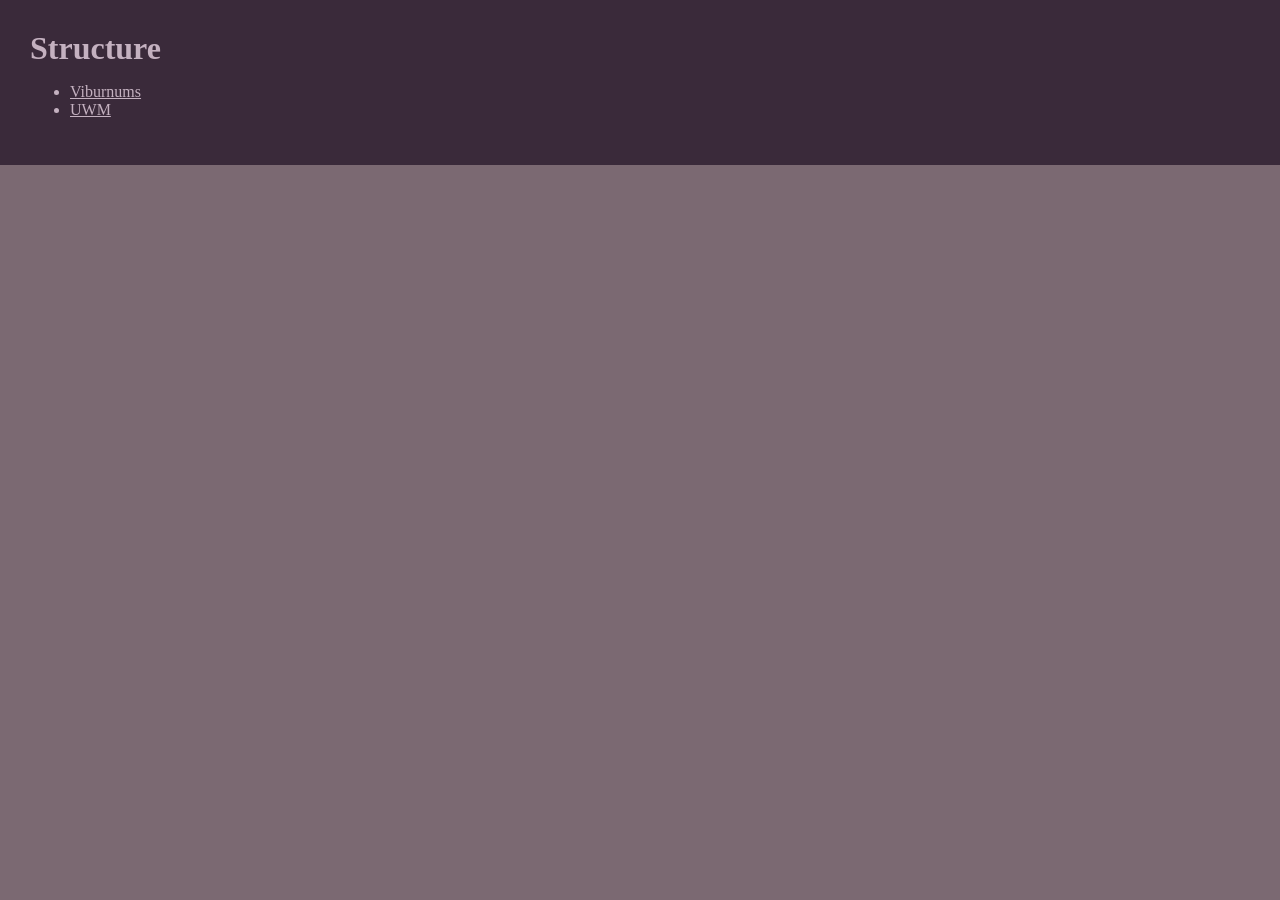
<file: index.html>
<!DOCTYPE html>
<html lang="en">

    <head>
        <meta charset="UTF-8">
        <title>Structure</title>
        <link rel="stylesheet" href="styles.css">

    </head>

    <body>
        <header class="site-header">
            <h1 class="page-name">Structure</h1>

                <ul>
                        <li>
                            <a class="nav-links" href="viburnums.html">Viburnums</a>
                        </li>
                        <li>
                            <a class="nav-links" href="uwm.html">UWM</a>
                        </li>
                </ul>

        </header>
        

    </body>
</html>
</file>
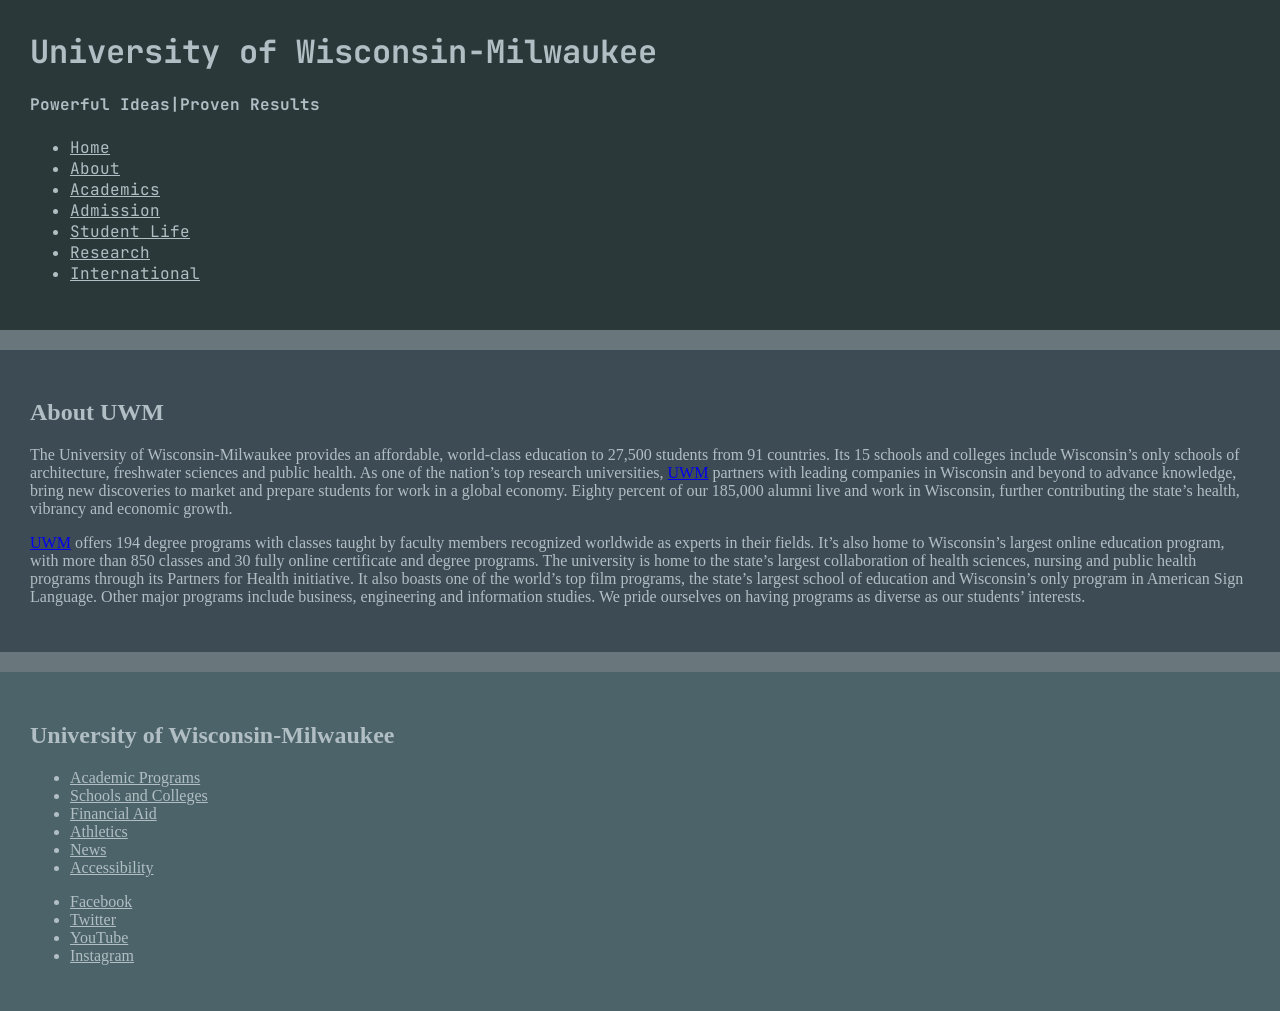
<file: uwm.html>
<!DOCTYPE html>
<html lang="en">
       <link rel="preconnect" href="https://fonts.googleapis.com">
    <link rel="preconnect" href="https://fonts.gstatic.com" crossorigin>
    <link href="https://fonts.googleapis.com/css2?family=JetBrains+Mono:ital,wght@0,100..800;1,100..800&family=Quantico:ital,wght@0,400;0,700;1,400;1,700&display=swap" rel="stylesheet">

    <head>
        <meta charset="UTF-8">
        <title>Structure</title>
        <link rel="stylesheet" href="uwm.css">


     </head>

    <body>
        <header class="page-header">
            <h1 class="page-title">University of Wisconsin-Milwaukee</h1>
            <h4>Powerful Ideas|Proven Results</h4>
                <ul>
                    <li>
                        <a class="nav-links" href="index.html">Home</a>
                    </li>
                    <li>
                        <a class="nav-links" href="">About</a>
                    </li>
                    <li>
                        <a class="nav-links" href="">Academics</a>
                    </li>
                    <li>
                        <a class="nav-links" href="">Admission</a>
                    </li>
                    <li>
                        <a class="nav-links" href="">Student Life</a>
                    </li>
                    <li>
                        <a class="nav-links" href="">Research</a>
                    </li>
                    <li>
                        <a class="nav-links" href="">International</a>
                    </li>
                </ul>
        </header>

        <main class="main-content">
            <h2>About UWM</h2>
                <p>The University of Wisconsin-Milwaukee provides an affordable, 
                    world-class education to 27,500 students from 91 countries. 
                    Its 15 schools and colleges include Wisconsin’s only schools 
                    of architecture, freshwater sciences and public health. As 
                    one of the nation’s top research universities, <a href="https://uwm.edu">UWM</a> partners 
                    with leading companies in Wisconsin and beyond to advance 
                    knowledge, bring new discoveries to market and prepare students 
                    for work in a global economy. Eighty percent of our 185,000 alumni 
                    live and work in Wisconsin, further contributing the state’s 
                    health, vibrancy and economic growth.</p>

                <p><a href="https://uwm.edu">UWM</a> offers 194 degree programs with classes taught by faculty 
                    members recognized worldwide as experts in their fields. 
                    It’s also home to Wisconsin’s largest online education program, 
                    with more than 850 classes and 30 fully online certificate and 
                    degree programs. The university is home to the state’s largest 
                    collaboration of health sciences, nursing and public health 
                    programs through its Partners for Health initiative. It also 
                    boasts one of the world’s top film programs, the state’s largest 
                    school of education and Wisconsin’s only program in American Sign 
                    Language. Other major programs include business, engineering and 
                    information studies. We pride ourselves on having programs as 
                    diverse as our students’ interests.</p>
        </main>
        
        <footer class="site-footer">
            <h2>University of Wisconsin-Milwaukee</h2>
    
            <p>
                <ul>
                    <li>
                        <a class="nav-links" href="">Academic Programs</a>
                    </li>
                    <li>
                        <a class="nav-links" href="">Schools and Colleges</a>
                    </li>
                    <li>
                        <a class="nav-links" href="">Financial Aid</a>
                    </li>
                    <li>
                        <a class="nav-links" href="">Athletics</a>
                    </li>
                    <li>
                        <a class="nav-links" href="">News</a>
                    </li>
                    <li>
                        <a class="nav-links" href="">Accessibility</a>
                    </li>
                </ul>
            </p>
            <p>
                <ul>
                    <li>
                        <a class="nav-links" href="">Facebook</a>
                    </li>
                    <li>
                        <a class="nav-links" href="">Twitter</a>
                    </li>
                    <li>
                        <a class="nav-links" href="">YouTube</a>
                    </li>
                    <li>
                        <a class="nav-links" href="">Instagram</a>
                    </li>
                </ul>
            </p>
        </footer>

    </body>


</html>
</file>
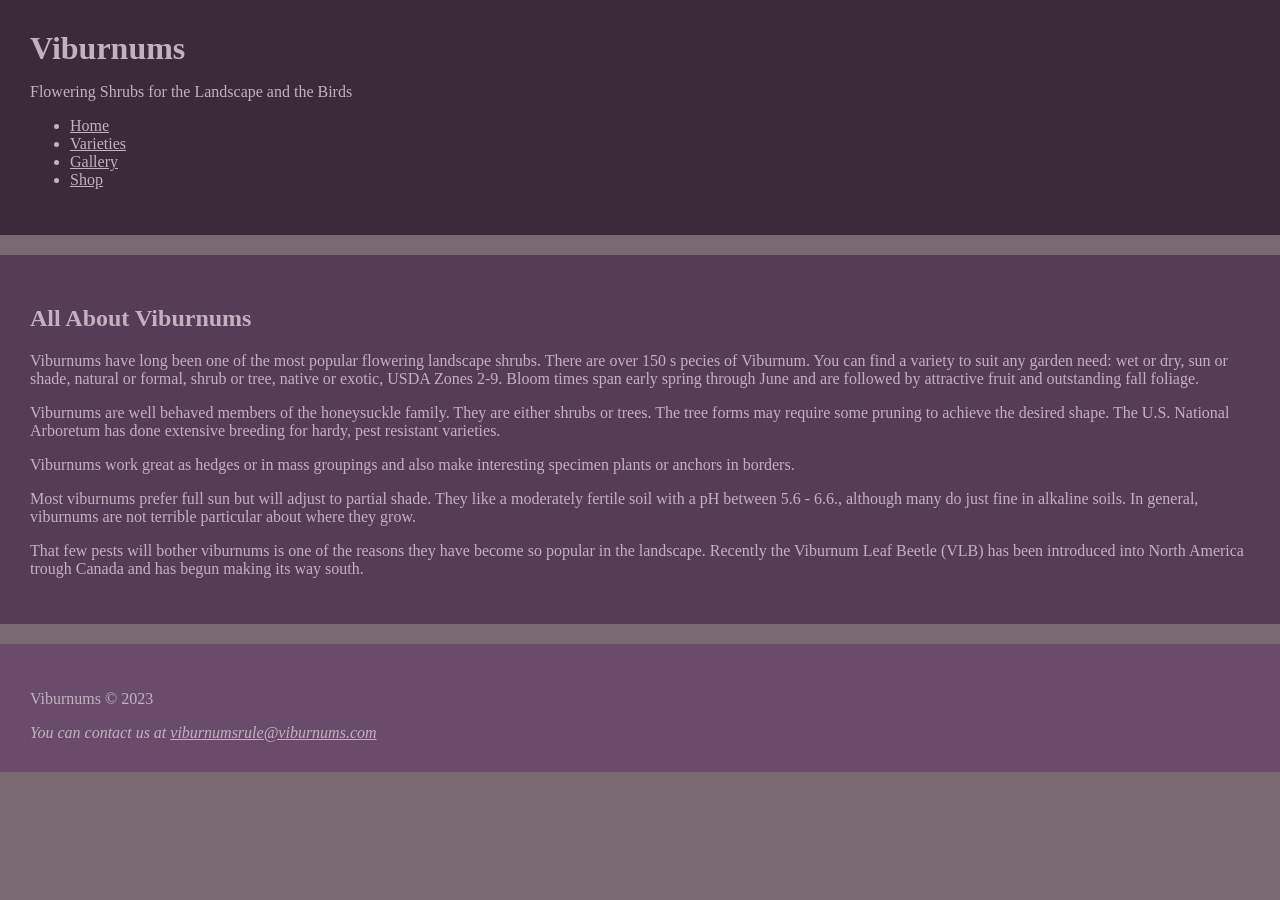
<file: viburnums.html>
<!DOCTYPE html>
<html lang="en">

    <head>
        <meta charset="UTF-8">
        <title>Structure</title>
        <link rel="stylesheet" href="styles.css">

    </head>

    <body>
        <header class="site-header">
            <h1 class="page-name">Viburnums</h1>
            <p>Flowering Shrubs for the Landscape and the Birds</p>

                <ul>
                    <li>
                        <a class="nav-links" href="index.html">Home</a>
                    </li>
                    <li>
                        <a class="nav-links" href="">Varieties</a>
                    </li>
                    <li>
                        <a class="nav-links" href="">Gallery</a>
                    </li>
                    <li>
                        <a class="nav-links" href="">Shop</a>
                    </li>
                </ul>

        </header>
        

        <main class="main-content">
            <h2>All About Viburnums</h2>

            <p>Viburnums have long been one of the most popular 
                flowering landscape shrubs. There are over 150 s
                pecies of Viburnum. You can find a variety to suit 
                any garden need: wet or dry, sun or shade, natural
                or formal, shrub or tree, native or exotic, USDA
                Zones 2-9. Bloom times span early spring through 
                June and are followed by attractive fruit and outstanding
                fall foliage.</p>
            <p>Viburnums are well behaved members of the honeysuckle family. 
                They are either shrubs or trees. The tree forms may require 
                some pruning to achieve the desired shape. The U.S. National 
                Arboretum has done extensive breeding for hardy, pest resistant 
                varieties.</p>
            <p>Viburnums work great as hedges or in mass groupings and also 
                make interesting specimen plants or anchors in borders.</p>
            <p>Most viburnums prefer full sun but will adjust to partial 
                shade. They like a moderately fertile soil with a pH between 
                5.6 - 6.6., although many do just fine in alkaline soils. In 
                general, viburnums are not terrible particular about where they grow.</p>
            <p>That few pests will bother viburnums is one of the reasons 
                they have become so popular in the landscape. Recently the 
                Viburnum Leaf Beetle (VLB) has been introduced into North America 
                trough Canada and has begun making its way south.</p>

        </main>

            <footer class="site-footer">
                <p>Viburnums &copy; 2023</p>
                <address>
                You can contact us at <a class="nav-links" href="mailto:viburnumsrule@viburnums.com">viburnumsrule@viburnums.com</a>
                </address>
            </footer>

    </body>
</html>
</file>
<file: styles.css>
html {
background-color:rgb(123, 105, 114);
}

body {
    margin: 0;
}

.site-header {
    background-color:rgb(58, 42, 58);
    padding: 30px;
    color:rgb(196, 177, 192);
    margin-bottom: 20px;
}

.page-name {
    margin: 0;
}

.nav-links {
    color:rgb(196, 177, 192);
}

.nav-links:hover {
    background-color:rgb(180, 150, 173);
    color:rgb(58, 42, 58);
}

.nav-links:active {
    background-color:rgb(156, 122, 148);
}

/* this is with the keyboard */
.nav-links:focus {
    font-size:30px;
}   

.main-content {
    background-color: rgb(85, 61, 85);
    padding: 30px;
    color:rgb(196, 177, 192);
}

.site-footer {
    background-color:rgb(106, 76, 106);
    padding: 30px;
    color:rgb(196, 177, 192);
    margin-top: 20px;
}
</file>
<file: uwm.css>
html {
background-color:rgb(105, 118, 123);
}

body {
    margin: 0;
}

.page-title {
    margin: 0;
}

.page-header {
     background-color:rgb(42, 56, 58);
    padding: 30px;
    color:rgb(177, 190, 196);
    margin-bottom: 20px;
    font-family: 'JetBrains Mono', 'Quantico', monospace;
}
.nav-links {
    color:rgb(177, 190, 196);
}


.main-content {
    background-color: rgb(61, 75, 85);
    padding: 30px;
    color:rgb(177, 190, 196);
}

.site-footer {
    background-color:rgb(76, 99, 106);
    padding: 30px;
    color:rgb(177, 190, 196);
    margin-top: 20px;
}
</file>
